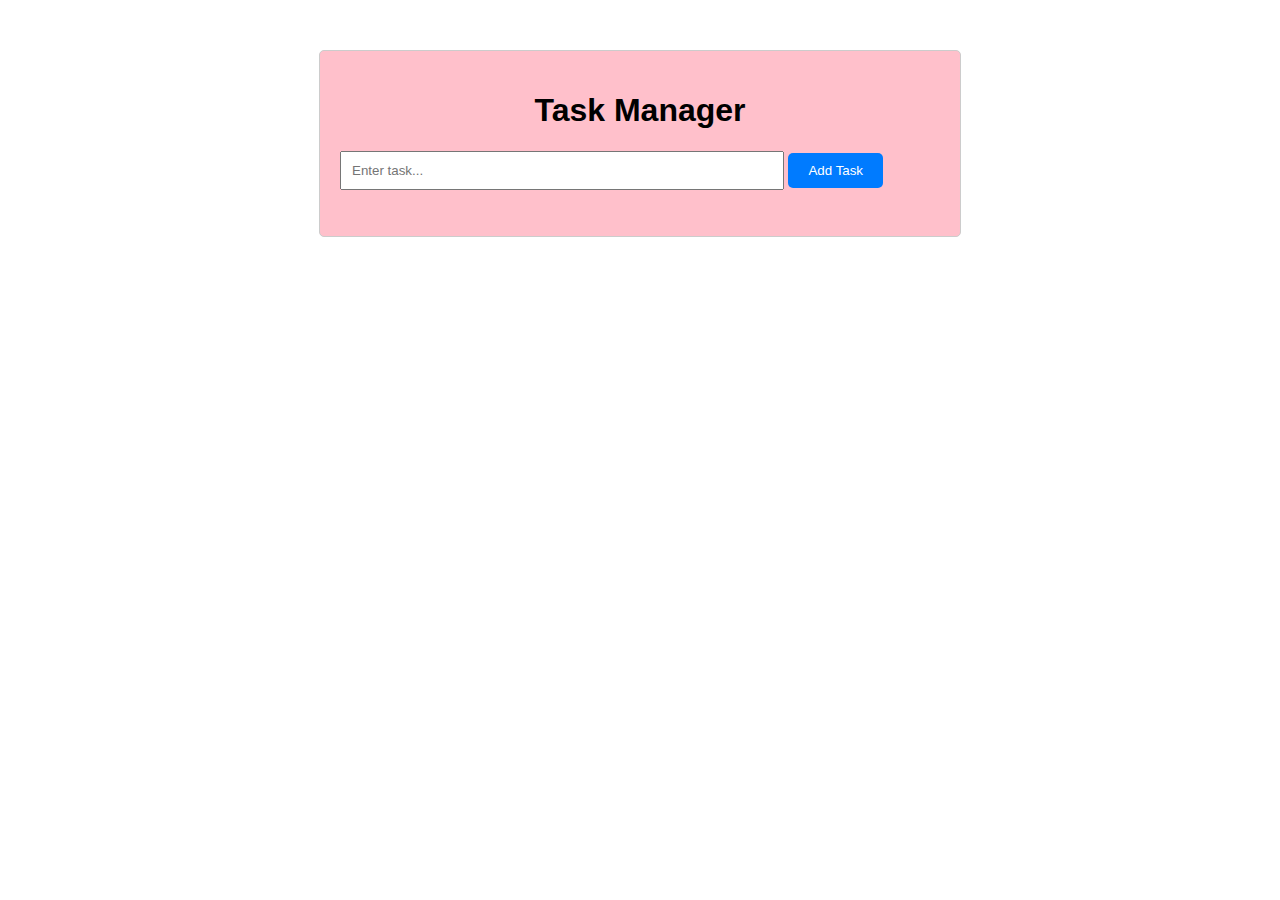
<file: index.html>
<!DOCTYPE html>
<html lang="en">
<head>
<meta charset="UTF-8">
<meta name="viewport" content="width=device-width, initial-scale=1.0">
<title>Task Manager</title>
<link rel="stylesheet" href="styles.css">
</head>
<body>
<div class="container">
    <h1>Task Manager</h1>
    <input type="text" id="taskInput" placeholder="Enter task...">
    <button onclick="addTask()">Add Task</button>
    <ul id="taskList"></ul>
</div>
<script src="script.js"></script>
</body>
</html>
</file>
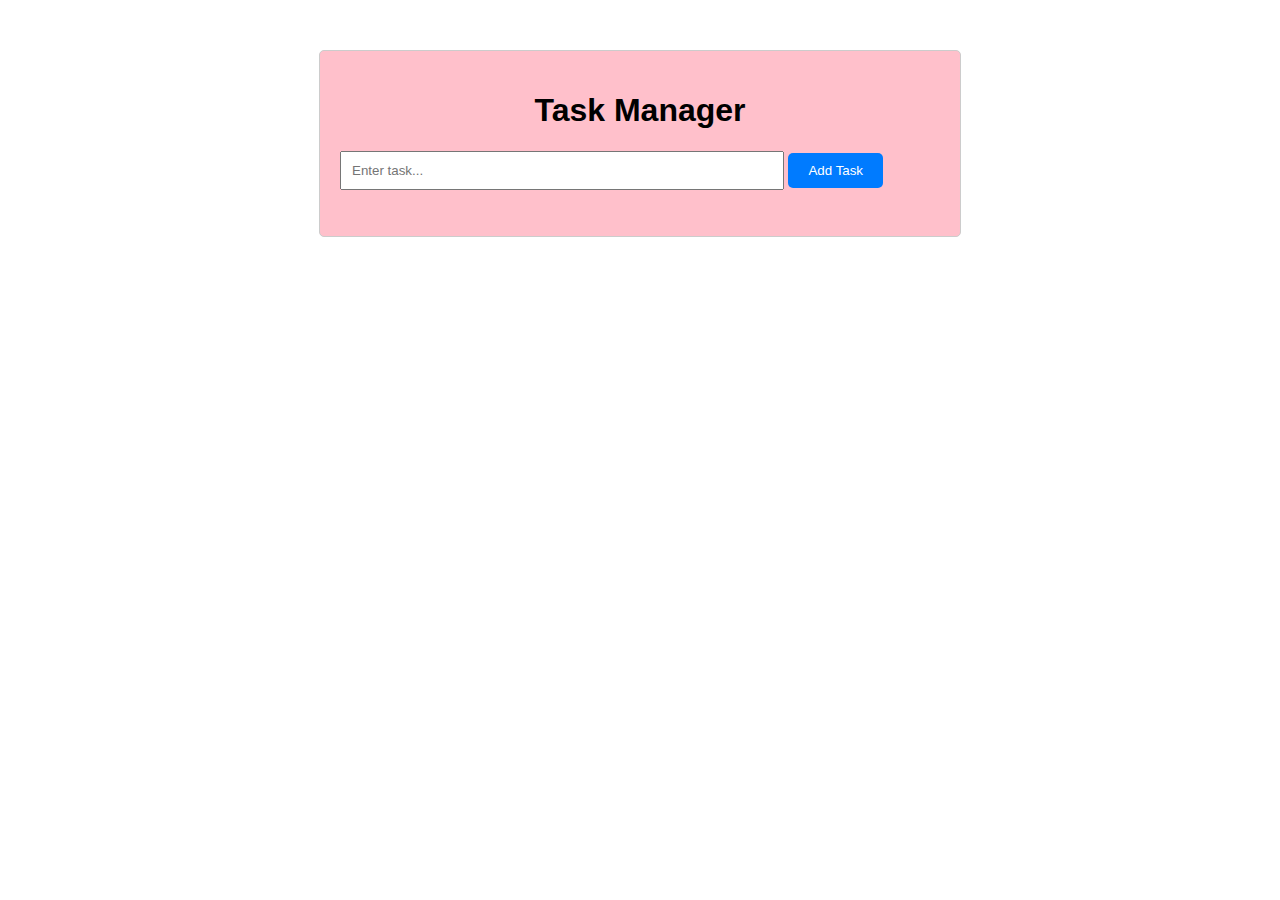
<file: task management.html>
<!DOCTYPE html>
<html lang="en">
<head>
<meta charset="UTF-8">
<meta name="viewport" content="width=device-width, initial-scale=1.0">
<title>Task Manager</title>
<link rel="stylesheet" href="styles.css">
</head>
<body>
<div class="container">
    <h1>Task Manager</h1>
    <input type="text" id="taskInput" placeholder="Enter task...">
    <button onclick="addTask()">Add Task</button>
    <ul id="taskList"></ul>
</div>
<script src="script.js"></script>
</body>
</html>
</file>
<file: styles.css>
body {
    font-family: Arial, sans-serif;
    margin: 0;
    padding: 0;
}

.container {
    max-width: 600px;
    margin: 50px auto;
    padding: 20px;
    border: 1px solid #ccc;
    border-radius: 5px;
    background-color: pink;
}

h1 {
    text-align: center;
}

input[type="text"] {
    width: 70%;
    padding: 10px;
    margin-bottom: 10px;
}

button {
    padding: 10px 20px;
    background-color: #007bff;
    color: #fff;
    border: none;
    border-radius: 5px;
    cursor: pointer;
}

button:hover {
    background-color: #0056b3;
}

ul {
    list-style-type: none;
    padding: 0;
}

li {
    margin-bottom: 10px;
}

.completed {
    text-decoration: line-through;
    color: #808080;
}
</file>
